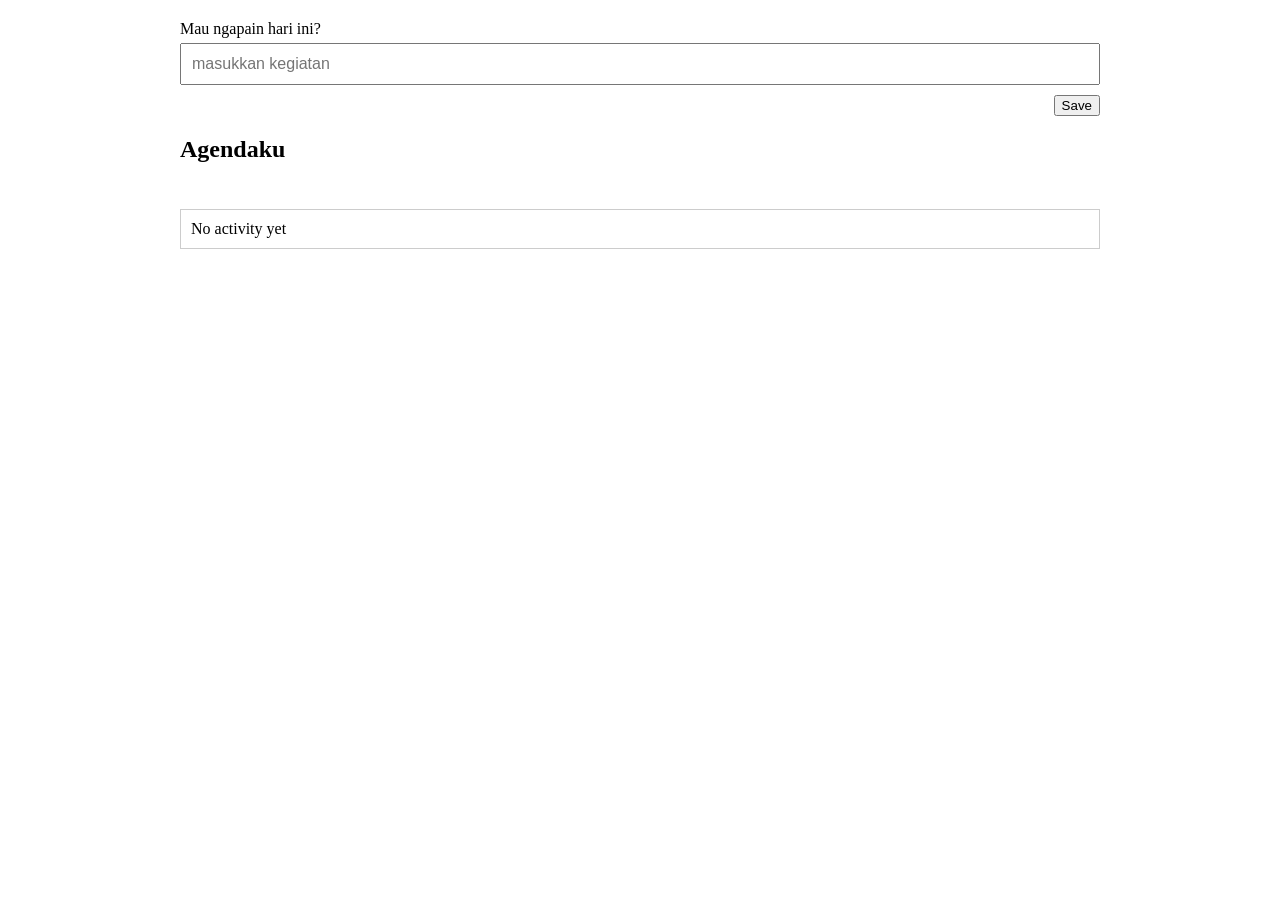
<file: js_react_dasar/todo_app/index.html>
<!DOCTYPE html>
<html lang="en">
<head>
    <meta charset="UTF-8">
    <meta name="viewport" content="width=device-width, initial-scale=1.0">
    <title>Todo App</title>
    <link rel="stylesheet" href="styles.css">
</head>
<body>
    <div class="container">
        <form class="form" id="task-form">
            <div class="form-group">
                <label for="task-title" class="form-label">Mau ngapain hari ini?</label>
                <input type="text" class="form-input form-input--full" id="task-title" name="task-title" placeholder="masukkan kegiatan">
            </div>
            <div class="form-group form-group--button-right">
                <button class="button" type="submit">Save</button>
            </div>
        </form>
        <div class="tasks">
            <h2 class="tasks-title">Agendaku</h2>
            <ul class="tasks-list" id="tasks-list"></ul>
        </div>
    </div>
    <script src="app.js"></script>
</body>
</html>
</file>
<file: js_react_dasar/todo_app/styles.css>
html,body {
    margin: 0;
    padding: 0;
}

* {
    box-sizing: border-box;
}

.container{
    max-width: 960px;
    margin: 0 auto;
    min-height: 100vh;
    padding: 20px;
}

.form{
    display: flex;
    flex-direction: column;
    gap: 10px;
}

.form > .form-group{
    display: flex;
    flex-grow: 0;
    flex-shrink: 0;
    flex-direction: column;
    justify-content: center;
    align-items: flex-start;
}

.form > .form-group > .form-label {
    margin-bottom: 5px;
}

.form > .form-group > .form-input{
    padding: 10px;
    font-size: 16px;
}
.form-group.form-group--button-right{
    display: flex;
    flex-direction: row;
    justify-content: flex-end;
}

.form-input.form-input--full{
    width: 100%;
    display: block;
}
.button {
    display: inline-block;
}
.tasks {
    display: flex;
    flex-direction: column;
    gap: 10px;
}

.tasks > .tasks-list{
    display: flex;
    flex-direction: column;
    gap: 10px;
    padding-left: 0;
}

.tasks-list > .tasks-list-item{
    list-style-type: none;
}
.tasks-list-item > .task{
    padding: 10px;
    display: flex;
    flex-direction: row;
    justify-content: space-between;
    align-items: center;
    gap: 10px;
    border: 1px solid #ccc;
} 
.tasks-list-item > .task > .task-title{
    display: block;
    flex: 1;
}

.tasks-list-item.checked > .task,
.tasks-list-item.checked .task{
    background-color: #d4edda;
}
</file>
